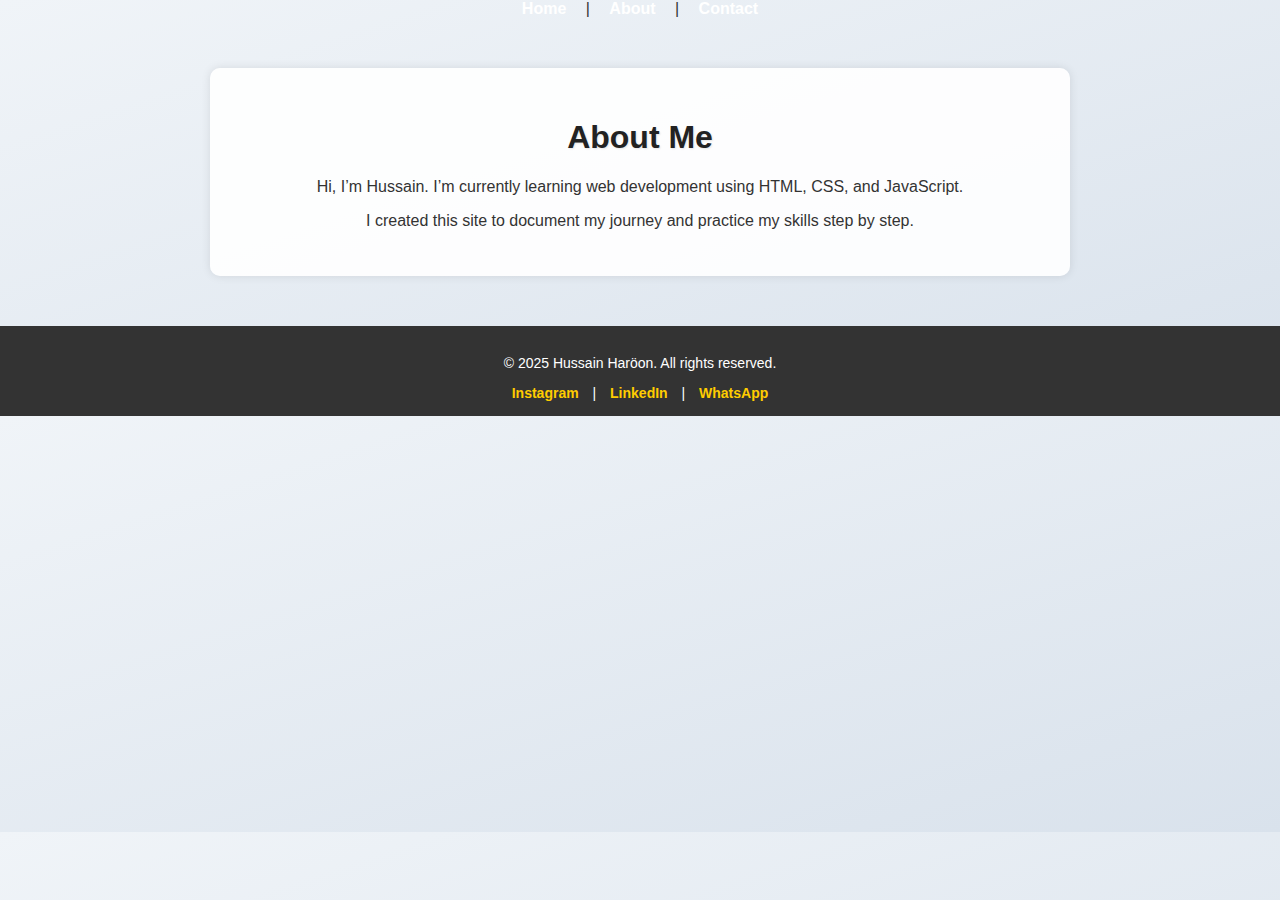
<file: about.html>
<!DOCTYPE html>
<html>
  <meta name="viewport" content="width=device-width, initial-scale=1.0">

<head>
  <link rel="icon" type="image/png" href="favicon.png">

  <title>About Me</title>
  <link rel="stylesheet" href="style.css">
</head>
<nav>
  <a href="index.html">Home</a> |
  <a href="about.html">About</a> |
  <a href="contact.html">Contact</a>
</nav>


  <section class="page-section">
    <h1>About Me</h1>
    <p>Hi, I’m Hussain. I’m currently learning web development using HTML, CSS, and JavaScript.</p>
    <p>I created this site to document my journey and practice my skills step by step.</p>
  </section>

  <footer>
  <p>© 2025 Hussain Haröon. All rights reserved.</p>
  <div class="social-links">
    <a href="https://www.instagram.com/yourusername" target="_blank">Instagram</a> |
    <a href="https://www.linkedin.com/in/yourusername" target="_blank">LinkedIn</a> |
    <a href="https://wa.me/yourphonenumber" target="_blank">WhatsApp</a>
  </div>
</footer>

</body>
</file>
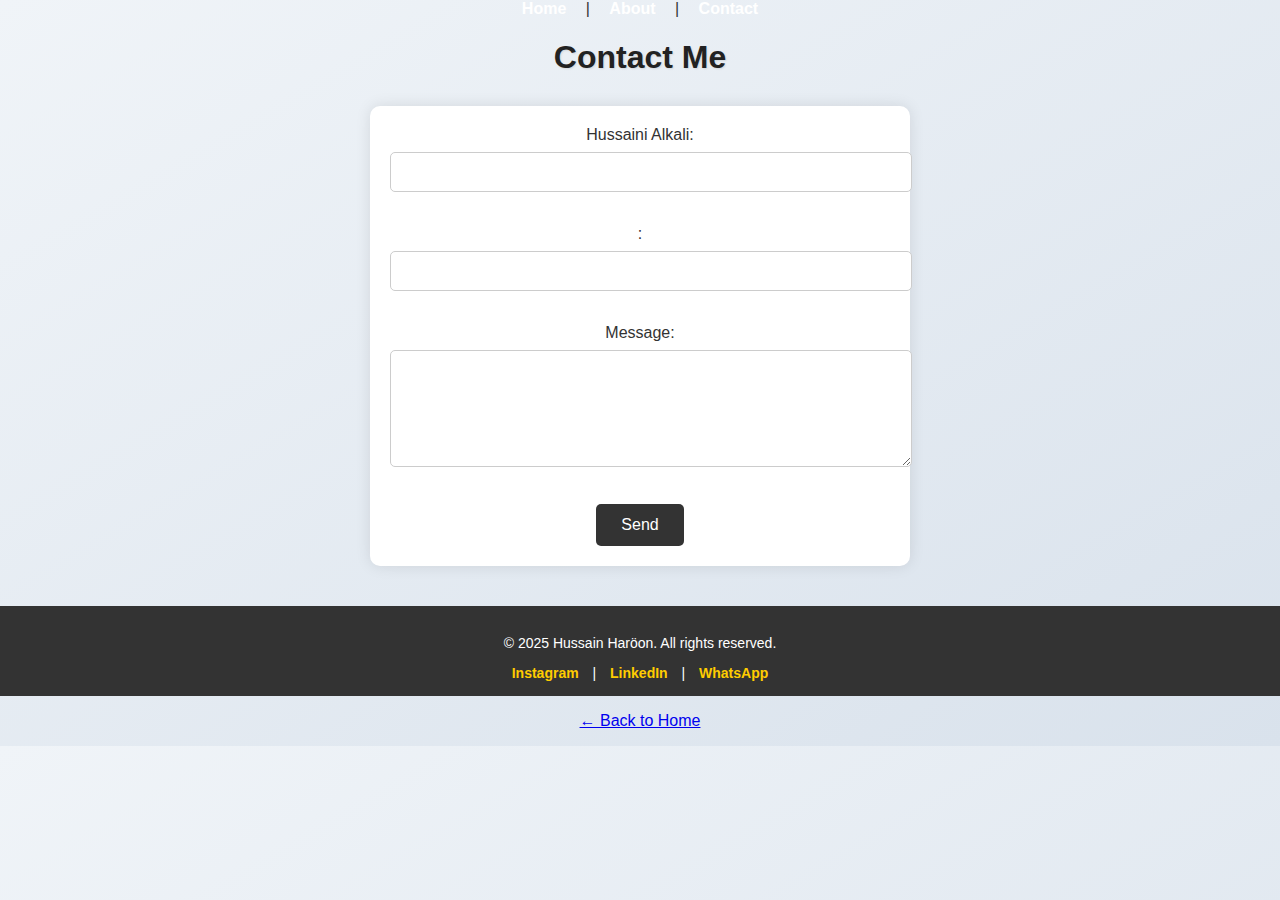
<file: contact.html>
<!DOCTYPE html>
<html>
  <meta name="viewport" content="width=device-width, initial-scale=1.0">

<head>
  <link rel="icon" type="image/png" href="favicon.png">

  <title>Contact Me</title>
  <link rel="stylesheet" href="style.css">
</head>
<body>
    
  <nav>
    <a href="index.html">Home</a> |
    <a href="about.html">About</a> |
    <a href="contact.html">Contact</a>
  </nav>

  <h1>Contact Me</h1>

  <form>
    <label for="name">Hussaini Alkali:</label><br>
    <input type="text" id="Hussaini" name="name" required><br><br>

    <label for="hussainialkali789@gmail.com">:</label><br>
    <input type="email" id="email" name="email" required><br><br>

    <label for="message">Message:</label><br>
    <textarea id="message" name="message" rows="5" required></textarea><br><br>

    <button type="submit">Send</button>
  </form>
<footer>
  <p>© 2025 Hussain Haröon. All rights reserved.</p>
  <div class="social-links">
    <a href="https://www.instagram.com/saynie010" target="_blank">Instagram</a> |
    <a href="https://www.snapchat.com/in/saynie010" target="_blank">LinkedIn</a> |
    <a href="https://wa.me/2348160953661" target="_blank">WhatsApp</a>
  </div>
</footer>

  <p><a href="index.html">← Back to Home</a></p>
</body>
</html>
</file>
<file: style.css>
body {font-family: 'Poppins', sans-serif;


  background-color: #f0f0f0;
  font-family: Arial, sans-serif;
  text-align: center;
  padding: 40px;
}

h1 {
  color: #2c3e50;
}
/* === General Page Styles === */
body {
  font-family: 'Poppins', sans-serif;
  background: linear-gradient(to bottom right, #f0f4f8, #d9e2ec);
  color: #333;
  margin: 0;
  padding: 0;
}

}

/* === Navigation Bar === */
nav {
  background-color: #333;
  padding: 12px;
  text-align: center;
}

nav a {
  color: white;
  text-decoration: none;
  margin: 0 15px;
  font-weight: bold;
}

nav a:hover {
  color: #ffcc00;
}

/* === Form Styles === */
form {
  max-width: 500px;
  margin: 30px auto;
  background-color: white;
  padding: 20px;
  border-radius: 10px;
  box-shadow: 0px 0px 15px rgba(0,0,0,0.1);
}

input,
textarea {
  width: 100%;
  padding: 10px;
  margin-top: 8px;
  margin-bottom: 15px;
  border: 1px solid #ccc;
  border-radius: 5px;
  font-size: 16px;
}

button {
  background-color: #333;
  color: white;
  padding: 12px 25px;
  border: none;
  border-radius: 5px;
  cursor: pointer;
  font-size: 16px;
}

button:hover {
  background-color: #444;
}/* === Hero Section === */
.hero {
  display: flex;
  align-items: center;
  justify-content: space-between;
  max-width: 1000px;
  margin: 40px auto;
  padding: 20px;
  background: rgba(255, 255, 255, 0.9);
  border-radius: 12px;
  box-shadow: 0 0 10px rgba(0,0,0,0.1);
}

.hero-text {
  flex: 1;
  padding-right: 20px;
}

.hero-text h1 {
  font-size: 36px;
  margin-bottom: 10px;
}

.hero-btn {
  display: inline-block;
  margin-top: 15px;
  padding: 10px 20px;
  background-color: #333;
  color: white;
  text-decoration: none;
  border-radius: 6px;
}

.hero-btn:hover {
  background-color: #555;
}

.hero-img {
  width: 200px;
  border-radius: 50%;
  box-shadow: 0 0 8px rgba(0,0,0,0.3);
}
/* === Footer === */
footer {
  background-color: #333;
  color: white;
  text-align: center;
  padding: 15px;
  margin-top: 40px;
  font-size: 14px;
}
/* === Page Section (About & Contact Pages) === */
.page-section {
  max-width: 800px;
  margin: 50px auto;
  padding: 30px;
  background-color: rgba(255, 255, 255, 0.9);
  border-radius: 10px;
  box-shadow: 0 0 10px rgba(0,0,0,0.1);
  text-align: center;
}
/* === Social Links in Footer === */
.social-links {
  margin-top: 10px;
}

.social-links a {
  color: #ffcc00;
  text-decoration: none;
  margin: 0 10px;
  font-weight: bold;
}

.social-links a:hover {
  text-decoration: underline;
}

h1, h2 {
  color: #222;
  text-shadow: 1px 1px 2px rgba(0,0,0,0.1);
}
button {
  background-color: #333;
  color: white;
  padding: 12px 25px;
  border: none;
  border-radius: 5px;
  cursor: pointer;
  font-size: 16px;
}

button:hover {
  background-color: #555;
}
/* === Responsive Design for Small Screens === */
@media (max-width: 768px) {
  .hero {
    flex-direction: column;
    text-align: center;
  }

  .hero-text {
    padding-right: 0;
  }

  .hero-img {
    margin-top: 20px;
  }

  .skills, .page-section {
    margin: 20px;
    padding: 20px;
  }

  nav a {
    display: inline-block;
    margin: 10px 5px;
  }
}
a, button {
  transition: all 0.3s ease;
}
</file>
